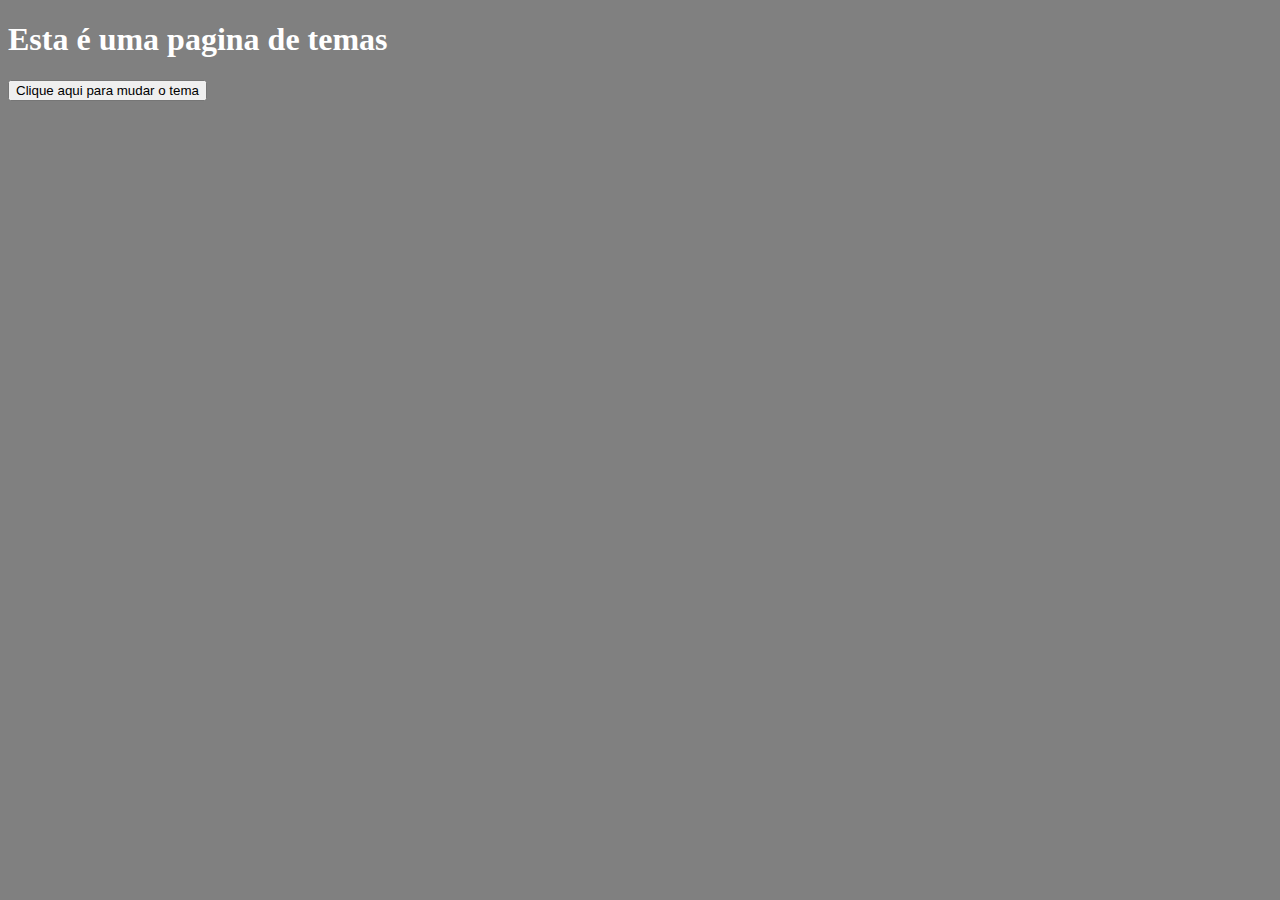
<file: Nova pasta/index.html>
<!DOCTYPE html>
<html lang="en">
<head>
    <meta charset="UTF-8">
    <meta name="viewport" content="width=device-width, initial-scale=1.0">
    <title>Document</title>
<link rel="stylesheet" href="styles.css"> <!--ajuste na teg link-->
</head>
<body class="tema_escuro">
    
    <h1>Esta é uma pagina de temas</h1>

    <!-- <button id="mybuttion">clique para mudar a cor de fundo!</button><br>-->

    <button id="Tema">Clique aqui para mudar o tema</button>

    <script src="tema.js"></script> <!--ajuste na inclusão do script-->
       <body>    
       </html>
</file>
<file: Nova pasta/styles.css>
.tema_escuro{
    background-color:gray ;
    font-family:'Tahoma' ;
    color: white;
}


.tema_claro{
    background-color:rgb(240, 236, 236);
    font-family:'Tahoma' ;
    color: rgb(14, 14,14)
}
</file>
